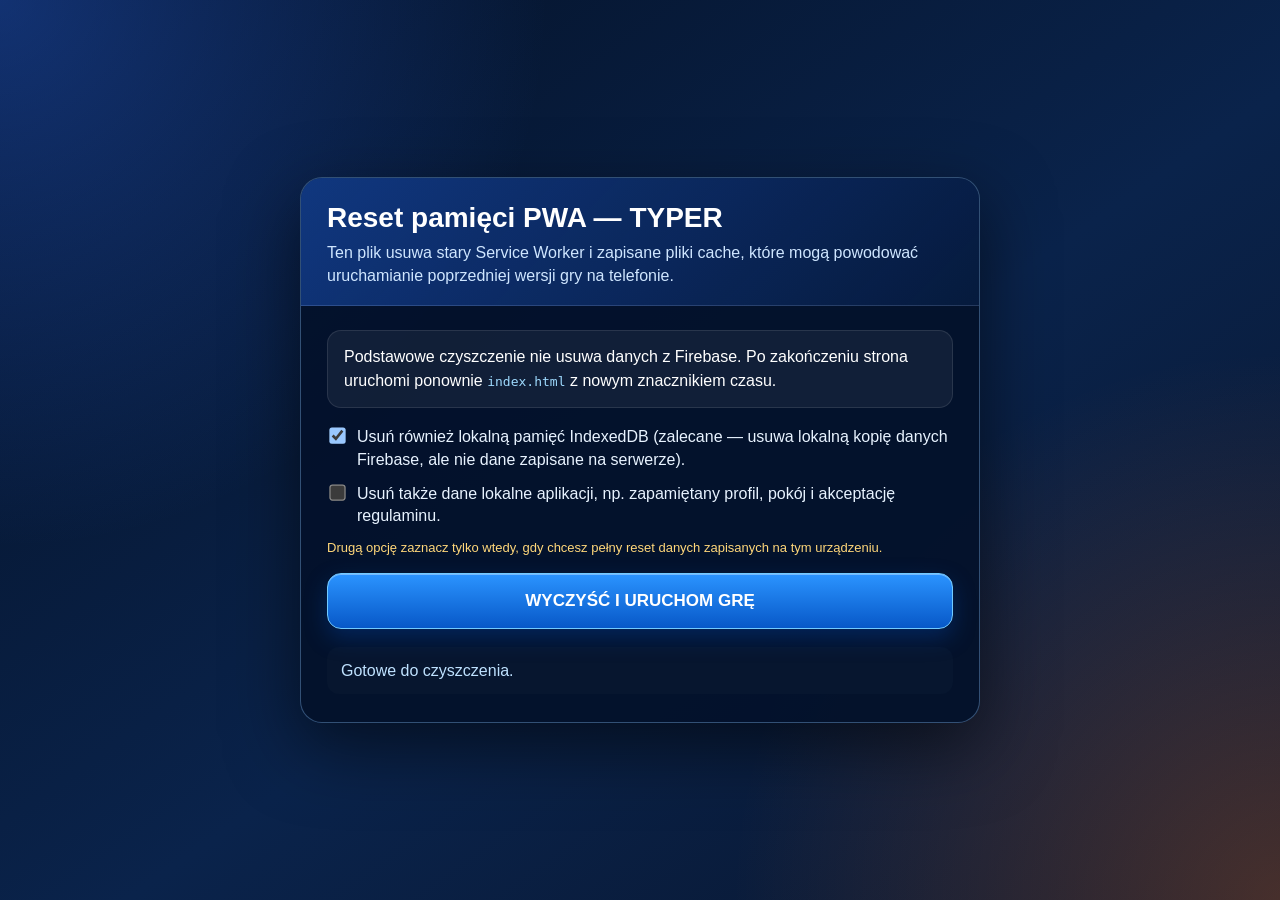
<file: reset_pwa.html>
<!doctype html>
<html lang="pl">
<head>
  <meta charset="utf-8">
  <meta name="viewport" content="width=device-width,initial-scale=1">
  <title>Reset PWA — TYPER</title>
  <style>
    :root{color-scheme:dark;font-family:Arial,Helvetica,sans-serif}
    *{box-sizing:border-box}
    body{margin:0;min-height:100vh;display:grid;place-items:center;padding:20px;background:radial-gradient(circle at top left,rgba(45,111,255,.35),transparent 35%),radial-gradient(circle at bottom right,rgba(255,122,37,.25),transparent 35%),linear-gradient(145deg,#041126,#0a234b 55%,#09162e);color:#fff}
    .card{width:min(680px,100%);background:rgba(4,18,43,.94);border:1px solid rgba(137,197,255,.35);border-radius:22px;box-shadow:0 24px 70px rgba(0,0,0,.55);overflow:hidden}
    .head{padding:24px 26px 18px;background:linear-gradient(135deg,rgba(28,92,210,.5),rgba(10,41,93,.35));border-bottom:1px solid rgba(255,255,255,.12)}
    h1{margin:0 0 7px;font-size:28px}.sub{margin:0;color:#cfe6ff;line-height:1.45}.content{padding:24px 26px 28px}
    .info{padding:14px 16px;border-radius:14px;background:rgba(255,255,255,.06);border:1px solid rgba(255,255,255,.1);line-height:1.5;margin-bottom:18px}
    label{display:flex;align-items:flex-start;gap:10px;margin:12px 0;color:#e8f3ff;line-height:1.4}input{margin-top:3px;transform:scale(1.25)}
    .warn{color:#ffd77a;font-size:13px;margin:8px 0 18px}
    button{width:100%;min-height:56px;border:1px solid #72caff;border-radius:14px;background:linear-gradient(180deg,#2b94ff,#0758c8);color:white;font-size:17px;font-weight:800;cursor:pointer;box-shadow:0 9px 22px rgba(0,65,160,.4),inset 0 1px 0 rgba(255,255,255,.35)}
    button:disabled{opacity:.55;cursor:wait}
    #status{min-height:44px;margin-top:18px;padding:12px 14px;border-radius:12px;background:#07162f;color:#bfe2ff;white-space:pre-line;line-height:1.45}.ok{color:#86ffc1!important}.err{color:#ff9d9d!important}code{color:#9fdbff}
  </style>
</head>
<body>
  <main class="card">
    <div class="head">
      <h1>Reset pamięci PWA — TYPER</h1>
      <p class="sub">Ten plik usuwa stary Service Worker i zapisane pliki cache, które mogą powodować uruchamianie poprzedniej wersji gry na telefonie.</p>
    </div>
    <div class="content">
      <div class="info">Podstawowe czyszczenie nie usuwa danych z Firebase. Po zakończeniu strona uruchomi ponownie <code>index.html</code> z nowym znacznikiem czasu.</div>
      <label><input id="clearDb" type="checkbox" checked><span>Usuń również lokalną pamięć IndexedDB (zalecane — usuwa lokalną kopię danych Firebase, ale nie dane zapisane na serwerze).</span></label>
      <label><input id="clearLocal" type="checkbox"><span>Usuń także dane lokalne aplikacji, np. zapamiętany profil, pokój i akceptację regulaminu.</span></label>
      <div class="warn">Drugą opcję zaznacz tylko wtedy, gdy chcesz pełny reset danych zapisanych na tym urządzeniu.</div>
      <button id="resetBtn" type="button">WYCZYŚĆ I URUCHOM GRĘ</button>
      <div id="status">Gotowe do czyszczenia.</div>
    </div>
  </main>
<script>
(() => {
  const btn = document.getElementById('resetBtn');
  const status = document.getElementById('status');
  const setStatus = (txt, cls='') => { status.textContent = txt; status.className = cls; };
  function deleteDatabase(name){return new Promise(resolve=>{try{const req=indexedDB.deleteDatabase(name);req.onsuccess=()=>resolve(true);req.onerror=()=>resolve(false);req.onblocked=()=>resolve(false);}catch(e){resolve(false);}})}
  async function clearIndexedDb(){if(!('indexedDB' in window))return 0;let dbs=[];if(indexedDB.databases){try{dbs=await indexedDB.databases()}catch(e){}}let removed=0;for(const db of dbs){if(db&&db.name){if(await deleteDatabase(db.name))removed++}}return removed}
  btn.addEventListener('click', async()=>{
    btn.disabled=true;setStatus('Rozpoczynam czyszczenie…');
    try{
      let removedCaches=0,removedWorkers=0,removedDbs=0;
      if('caches' in window){const keys=await caches.keys();for(const key of keys){if(await caches.delete(key))removedCaches++}}
      if('serviceWorker' in navigator){const regs=await navigator.serviceWorker.getRegistrations();for(const reg of regs){if(await reg.unregister())removedWorkers++}}
      if(document.getElementById('clearDb').checked){removedDbs=await clearIndexedDb()}
      if(document.getElementById('clearLocal').checked){try{localStorage.clear()}catch(e){}try{sessionStorage.clear()}catch(e){}}else{try{sessionStorage.clear()}catch(e){}}
      setStatus('Wyczyszczono:\n• cache: '+removedCaches+'\n• Service Worker: '+removedWorkers+'\n• bazy lokalne: '+removedDbs+'\n\nUruchamiam świeżą wersję gry…','ok');
      setTimeout(()=>{const target=new URL('./index.html',location.href);target.searchParams.set('fresh',Date.now().toString());location.replace(target.toString())},1200);
    }catch(err){console.error(err);setStatus('Nie udało się zakończyć czyszczenia.\n'+(err?.message||String(err)),'err');btn.disabled=false}
  });
})();
</script>
</body>
</html>
</file>
